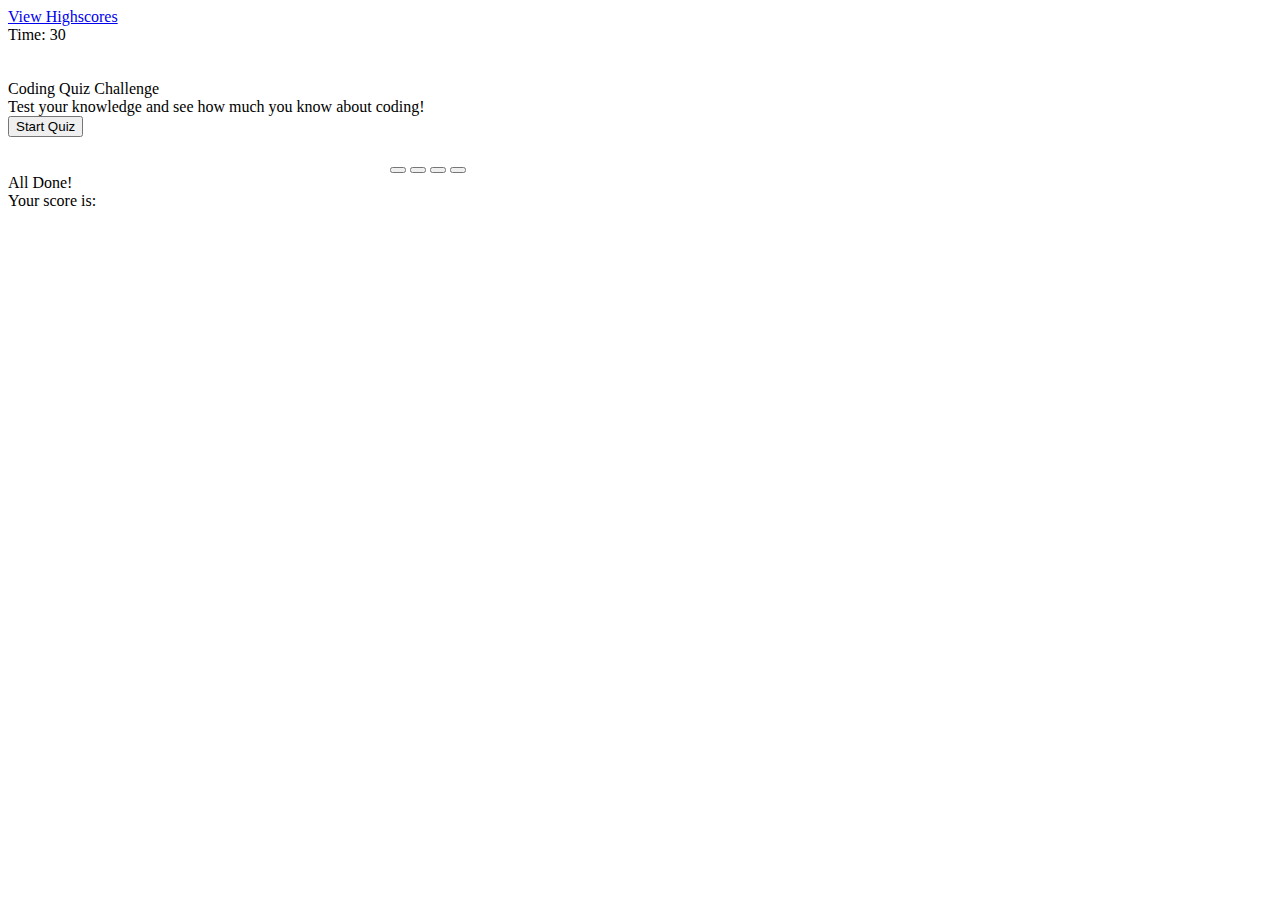
<file: index.html>
<!DOCTYPE html>
<html lang="en">
<head>
    <meta charset="UTF-8">
    <meta name="viewport" content="width=device-width, initial-scale=1.0">
    <title>Coding Quiz</title>
    
    <!--Bootstrap style sheet-->
        <link href="https://cdn.jsdelivr.net/npm/bootstrap@5.0.0-beta1/dist/css/bootstrap.min.css" rel="stylesheet" integrity="sha384-giJF6kkoqNQ00vy+HMDP7azOuL0xtbfIcaT9wjKHr8RbDVddVHyTfAAsrekwKmP1" crossorigin="anonymous">
        <script src="https://cdn.jsdelivr.net/npm/bootstrap@5.0.0-beta1/dist/js/bootstrap.bundle.min.js" integrity="sha384-ygbV9kiqUc6oa4msXn9868pTtWMgiQaeYH7/t7LECLbyPA2x65Kgf80OJFdroafW" crossorigin="anonymous"></script>
    <!--My css file-->
    <link rel="stylesheet" type="text/css" href="Assets/style.css" />

</head>
<body>
    <!-- This header is with BootStrap -->
    <!-- Header contains 2 custom IDs: viewHighscores & timer-count -->
    <header>
        <nav class="navbar navbar-expand-lg navbar-dark bg-dark">
            <div class="container-fluid">
              <a class="navbar-brand" id="viewHighscores" href="https://02dade12.github.io/Coding_Quiz/Assets/highscore.html">View Highscores</a>
              <div class=" navbar-" id="navbarNavAltMarkup">
                <div class="navbar-nav">
                  <a class="nav-link disabled" id="timer-Count" aria-current="page" >Time: 30</a>
                </div>
              </div>
            </div>
          </nav>
    </header>

</br>
</br>
    <!-- <Main> contains 4 custom IDs: headingText, mainText, userAction, & start-button-->
    <main>
        <section>
            <div class="container" id="startContainer">
                <div class="row row-cols-1 text-center">
                    <div class="col h1" id="headerText">Coding Quiz Challenge</div>
                    <div class="col" id="mainText">Test your knowledge and see how much you know about coding!</div>
                    <div class="col" id="userAction"> 
                        <button type="button" class="btn btn-primary show" id="start-button">Start Quiz</button>
                    </div>
                </div>
          </div>
        </section>

        <section>
          <div class="container visually-hidden secondContainer">
            <div class="row">
                <div class="col text-center" >

                    <h3 id="displayQuestion"></h3>

                </div>
            </div>
            <div class="row displayChoices">

                <button type="button" class="btn btn-primary mt-2 choiceOne" id="choiceOne" value="0"></button>
                <button type="button" class="btn btn-primary mt-2 choiceTwo" id="choiceTwo" value="1"></button>
                <button type="button" class="btn btn-primary mt-2 choiceThree" id="choiceThree" value="2"></button>
                <button type="button" class="btn btn-primary mt-2 choiceFour" id="choiceFour" value="3"></button>

            </div>
          </div>
        </section>

        <section>
            <div class="row row-cols-1 text-center visually-hidden">
                <div class="col h1">All Done!</div>
                <div class="col" id="finalScore">Your score is: </div>
            </div>
        </section>
    </main>

    <script src="Assets/script.js"></script>
</body>
</html>
</file>
<file: Assets/style.css>
.displayChoices{
    margin: auto;
    width: 500px;
}
</file>
